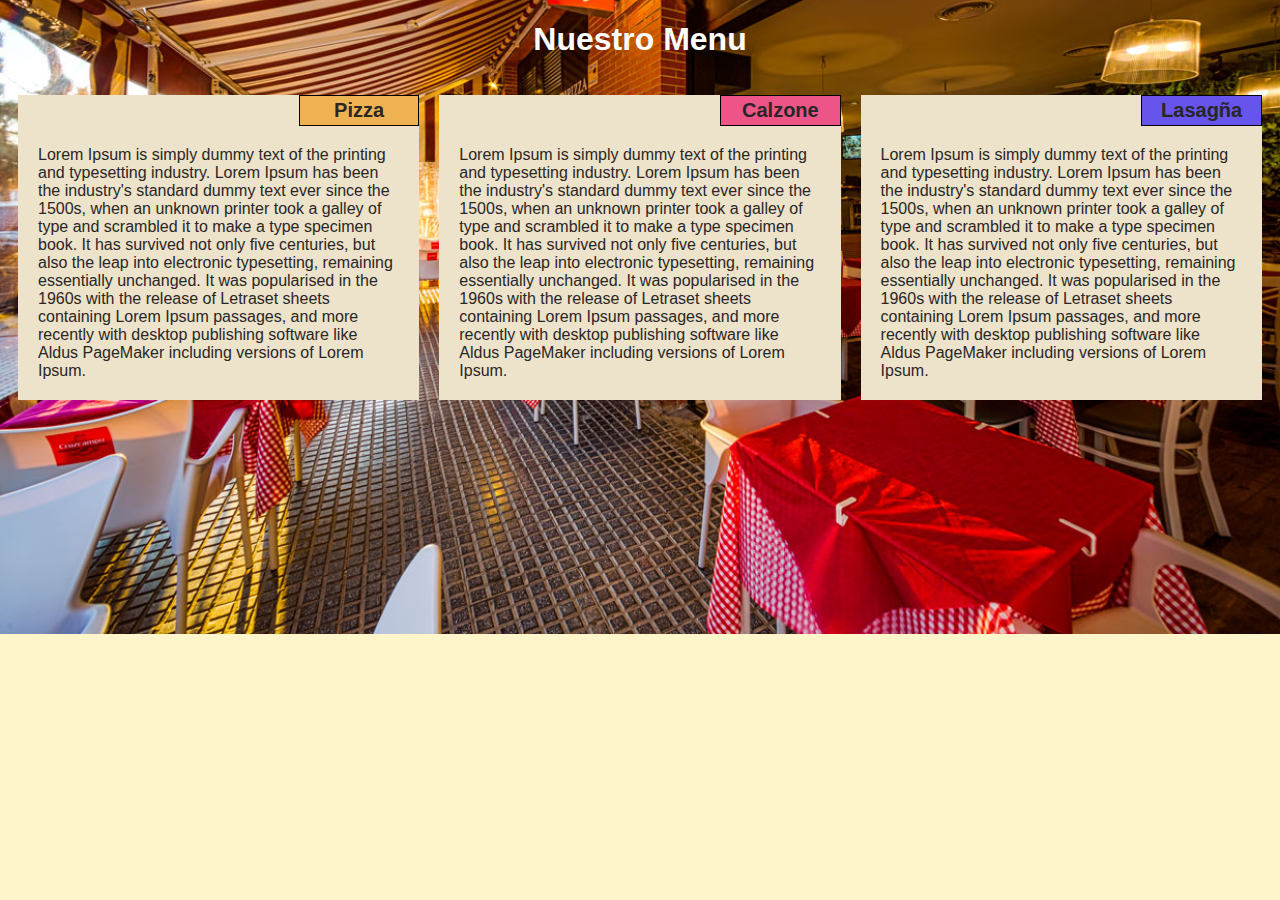
<file: index.html>
<!DOCTYPE html>
<html>
<head>
<meta charset="utf-8">
<meta name="viewport" content="width=device-width, initial-scale=1">
<link rel="stylesheet" type="text/css" href="css/style.css">
<title>Responsive Layout Module 2 solucion</title>
</head>
<body>

  <h1>Nuestro Menu</h1>
</div class="row"> 
<div >
      <div class="container col-lg-4 col-md-6 col-sm-12">
        <section>
          <div id="Pizza"> Pizza </div>
          <p>Lorem Ipsum is simply dummy text of the printing and typesetting industry. Lorem Ipsum has been the industry's standard dummy text ever since the 1500s, when an unknown printer took a galley of type and scrambled it to make a type specimen book. It has survived not only five centuries, but also the leap into electronic typesetting, remaining essentially unchanged. It was popularised in the 1960s with the release of Letraset sheets containing Lorem Ipsum passages, and more recently with desktop publishing software like Aldus PageMaker including versions of Lorem Ipsum.
			</p>
		</section>
	 </div>
	 <div class="container col-lg-4 col-md-6 col-sm-12">
		<section>
			<div id="Calzone"> Calzone </div>
			<p>Lorem Ipsum is simply dummy text of the printing and typesetting industry. Lorem Ipsum has been the industry's standard dummy text ever since the 1500s, when an unknown printer took a galley of type and scrambled it to make a type specimen book. It has survived not only five centuries, but also the leap into electronic typesetting, remaining essentially unchanged. It was popularised in the 1960s with the release of Letraset sheets containing Lorem Ipsum passages, and more recently with desktop publishing software like Aldus PageMaker including versions of Lorem Ipsum.
			</p>
		</section>
	 </div>
	 <div class="container col-lg-4 col-md-12 col-sm-12">
		<section>
			<div id="Lasagña"> Lasagña </div>
			<p>Lorem Ipsum is simply dummy text of the printing and typesetting industry. Lorem Ipsum has been the industry's standard dummy text ever since the 1500s, when an unknown printer took a galley of type and scrambled it to make a type specimen book. It has survived not only five centuries, but also the leap into electronic typesetting, remaining essentially unchanged. It was popularised in the 1960s with the release of Letraset sheets containing Lorem Ipsum passages, and more recently with desktop publishing software like Aldus PageMaker including versions of Lorem Ipsum.
			</p>
		</section>
	 </div>
</body>
</html>
</file>
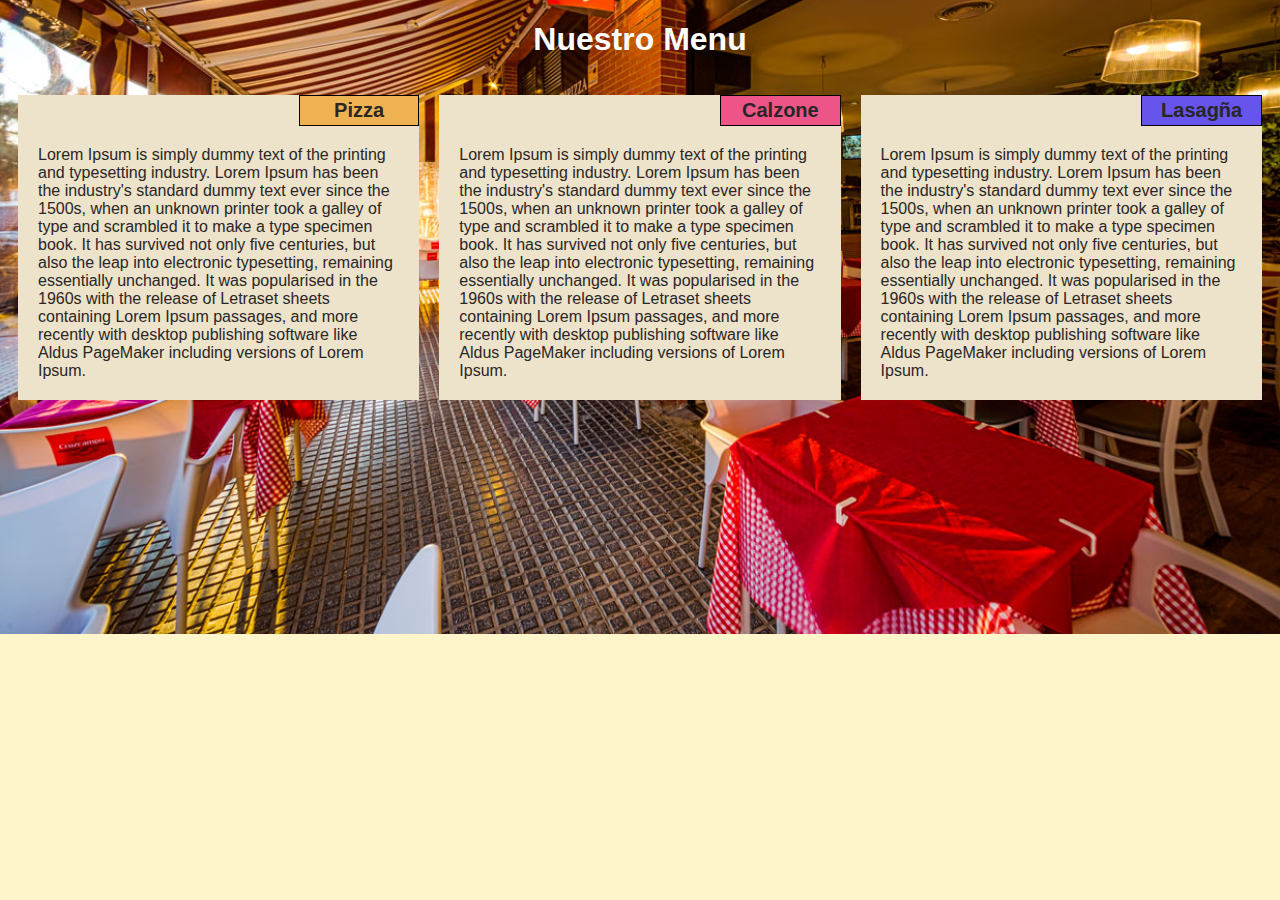
<file: index.html.html>
<!DOCTYPE html>
<html>
<head>
<meta charset="utf-8">
<meta name="viewport" content="width=device-width, initial-scale=1">
<link rel="stylesheet" type="text/css" href="css/style.css">
<title>Responsive Layout Module 2 solucion</title>
</head>
<body>

  <h1>Nuestro Menu</h1>
</div class="row"> 
<div >
      <div class="container col-lg-4 col-md-6 col-sm-12">
        <section>
          <div id="Pizza"> Pizza </div>
          <p>Lorem Ipsum is simply dummy text of the printing and typesetting industry. Lorem Ipsum has been the industry's standard dummy text ever since the 1500s, when an unknown printer took a galley of type and scrambled it to make a type specimen book. It has survived not only five centuries, but also the leap into electronic typesetting, remaining essentially unchanged. It was popularised in the 1960s with the release of Letraset sheets containing Lorem Ipsum passages, and more recently with desktop publishing software like Aldus PageMaker including versions of Lorem Ipsum.
			</p>
		</section>
	 </div>
	 <div class="container col-lg-4 col-md-6 col-sm-12">
		<section>
			<div id="Calzone"> Calzone </div>
			<p>Lorem Ipsum is simply dummy text of the printing and typesetting industry. Lorem Ipsum has been the industry's standard dummy text ever since the 1500s, when an unknown printer took a galley of type and scrambled it to make a type specimen book. It has survived not only five centuries, but also the leap into electronic typesetting, remaining essentially unchanged. It was popularised in the 1960s with the release of Letraset sheets containing Lorem Ipsum passages, and more recently with desktop publishing software like Aldus PageMaker including versions of Lorem Ipsum.
			</p>
		</section>
	 </div>
	 <div class="container col-lg-4 col-md-12 col-sm-12">
		<section>
			<div id="Lasagña"> Lasagña </div>
			<p>Lorem Ipsum is simply dummy text of the printing and typesetting industry. Lorem Ipsum has been the industry's standard dummy text ever since the 1500s, when an unknown printer took a galley of type and scrambled it to make a type specimen book. It has survived not only five centuries, but also the leap into electronic typesetting, remaining essentially unchanged. It was popularised in the 1960s with the release of Letraset sheets containing Lorem Ipsum passages, and more recently with desktop publishing software like Aldus PageMaker including versions of Lorem Ipsum.
			</p>
		</section>
	 </div>
</body>
</html>
</file>
<file: css/style.css>
@charset "utf-8";

* {
  box-sizing: border-box;
}
h1 {
	font-family: Impact, Charcoal, sans-serif;
	color: #ffffff;
	text-align: center;
}

body {
	background-image: url("terraza.jpg");
	background-position: center;
    background-repeat: no-repeat;
    background-size: cover;
    height: 100%;
	background-color: #FEF5CA;
}

p {
	padding: 20px;
	margin: 0;
}

.container {
	border: none;
	margin-left: auto;
	margin-right: auto;
	margin-top: 5px;
	margin-bottom: 5px;
	padding:10px;
}

section {
	border:	0px solid black;
	background-color: #ede2ca;
	width: 100%;
	height: auto;
	font-family: "Trebuchet MS", Arial, Helvetica, sans-serif;
	color: #292626;
	position: relative;
	overflow: auto;
}

#Pizza {
	border: 1px solid black;
	text-align: center;
	width: 30%;
	margin-left: 70%;
	font-family: Tahoma, Geneva, sans-serif ;
	font-weight: bold;
	font-size: 125%;
	margin-bottom: 0;
	margin-top: 0;
	padding: 3px;
	background-color: #efb252;
}

#Calzone {
	border: 1px solid black;
	text-align: center;
	width: 30%;
	margin-left: 70%;
	font-family: Tahoma, Geneva, sans-serif;
	font-weight: bold;
	font-size: 125%;
	margin-bottom: 0;
	margin-top: 0;
	padding: 3px;
	background-color: #ed5487;
}

#Lasagña {
	border: 1px solid black;
	text-align: center;
	width: 30%;
	margin-left: 70%;
	font-family: Tahoma, Geneva, sans-serif;
	font-weight: bold;
	font-size: 125%;
	margin-bottom: 0;
	margin-top: 0;
	padding: 3px;
	background-color: #6654ed;
	
}

.row {
	width: 100%;
}

/* Large devices only  */

@media (min-width: 992px) {
  .col-lg-1, .col-lg-2, .col-lg-3, .col-lg-4, .col-lg-5, .col-lg-6, .col-lg-7, .col-lg-8, .col-lg-9, .col-lg-10, .col-lg-11, .col-lg-12 {
    float: left;
  }

  .col-lg-1 {
    width: 8.33%;
  }
  .col-lg-2 {
    width: 16.66%;
  }
  .col-lg-3 {
    width: 25%;
  }
  .col-lg-4 {
    width: 33.33%;
  }
  .col-lg-5 {
    width: 41.66%;
  }
  .col-lg-6 {
    width: 50%;
  }
  .col-lg-7 {
    width: 58.33%;
  }
  .col-lg-8 {
    width: 66.66%;
  }
  .col-lg-9 {
    width: 74.99%;
  }
  .col-lg-10 {
    width: 83.33%;
  }
  .col-lg-11 {
    width: 91.66%;
  }
  .col-lg-12 {
    width: 100%;
  }

}

/* Medium devices only  */

@media (min-width: 768px) and (max-width: 991px) {
  .col-md-1, .col-md-2, .col-md-3, .col-md-4, .col-md-5, .col-md-6, .col-md-7, .col-md-8, .col-md-9, .col-md-10, .col-md-11, .col-md-12 {
    float: left;
  }

  .col-md-1 {
    width: 8.33%;
  }
  .col-md-2 {
    width: 16.66%;
  }
  .col-md-3 {
    width: 25%;
  }
  .col-md-4 {
    width: 33.33%;
  }
  .col-md-5 {
    width: 41.66%;
  }
  .col-md-6 {
    width: 50%;
  }
  .col-md-7 {
    width: 58.33%;
  }
  .col-md-8 {
    width: 66.66%;
  }
  .col-md-9 {
    width: 74.99%;
  }
  .col-md-10 {
    width: 83.33%;
  }
  .col-md-11 {
    width: 91.66%;
  }
  .col-md-12 {
    width: 100%;
  }
}

/* Mobile view */

@media (max-width: 768px) {
  .col-sm-1, .col-sm-2, .col-sm-3, .col-sm-4, .col-sm-5, .col-sm-6, .col-sm-7, .col-sm-8, .col-sm-9, .col-sm-10, .col-sm-11, .col-sm-12 {
 	float: left;
  }

  .col-sm-1 {
    width: 8.33%;
  }
  .col-sm-2 {
    width: 16.66%;
  }
  .col-sm-3 {
    width: 25%;
  }
  .col-sm-4 {
    width: 33.33%;
  }
  .col-sm-5 {
    width: 41.66%;
  }
  .col-sm-6 {
    width: 50%;
  }
  .col-sm-7 {
    width: 58.33%;
  }
  .col-sm-8 {
    width: 66.66%;
  }
  .col-sm-9 {
    width: 74.99%;
  }
  .col-sm-10 {
    width: 83.33%;
  }
  .col-sm-11 {
    width: 91.66%;
  }
  .col-sm-12 {
    width: 100%;
  }
}
</file>
